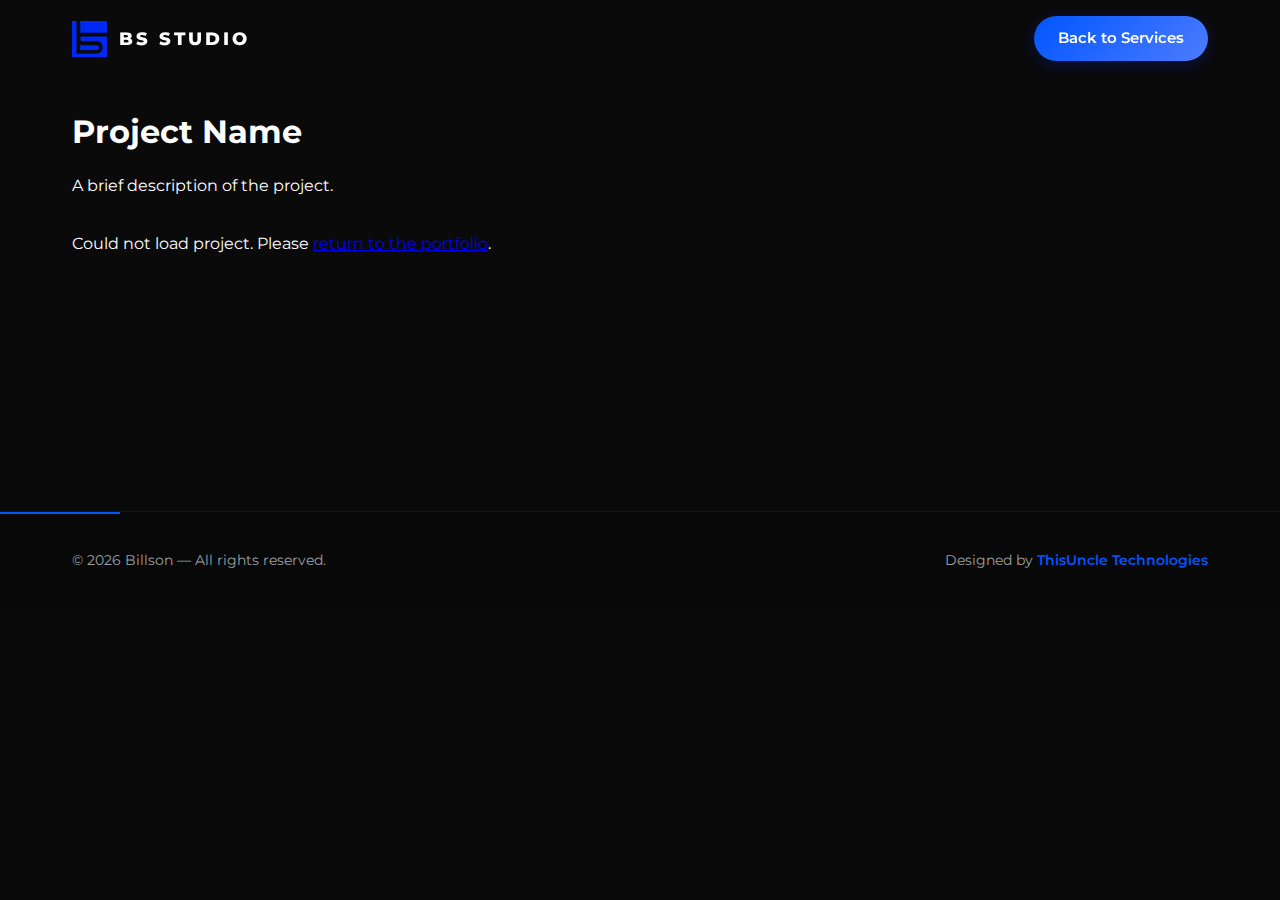
<file: project-details.html>
<!doctype html>
<html lang="en">
<head>
    <meta charset="utf-8" />
    <meta name="viewport" content="width=device-width,initial-scale=1" />
    <title>Project Details — BS Studio</title>
    <!-- Google Fonts -->
    <link rel="preconnect" href="https://fonts.googleapis.com" />
    <link rel="preconnect" href="https://fonts.gstatic.com" crossorigin />
    <link href="https://fonts.googleapis.com/css2?family=Montserrat:wght@400;500;600;700;800&display=swap" rel="stylesheet" />
    <link rel="stylesheet" href="css/style.css" />

    <!-- Favicon and Touch Icons -->
    <link rel="apple-touch-icon" sizes="180x180" href="./images/apple-touch-icon.png" />
    <link rel="icon" type="image/png" sizes="32x32" href="./images/favicon-32x32.png" />
    <link rel="icon" type="image/png" sizes="16x16" href="./images/favicon-16x16.png" />
    <link rel="manifest" href="./images/site.webmanifest" />

    <script src="js/project-details.js" defer></script>
</head>
<body class="project-details-page">

    <header class="site-header">
        <nav class="nav container">
            <a class="logo" href="index.html">
                <img src="./images/logo_version_2.png" alt="BS Studio Logo" class="logo-image" />
                <span class="logo-text">BS STUDIO</span>
            </a>
            <a href="index.html#services" class="nav-link nav-link-cta"><span>Back to Services</span></a>
        </nav>
    </header>

    <main class="container">
        <div class="project-header">
            <h1 id="projectTitle">Project Name</h1>
            <p id="projectDescription">A brief description of the project.</p>
        </div>

        <div class="project-gallery-grid" id="projectGalleryGrid">
            <!-- Gallery items will be dynamically inserted here -->
        </div>
    </main>

    <footer class="site-footer">
        <div class="container footer-inner">
            <div class="footer-left">
                <p class="copyright">© <span id="year"></span> Billson — All rights reserved.</p>
            </div>
            <div class="footer-right">
                <p class="designer-credit">
                    Designed by
                    <a href="https://thisuncle.netlify.app/" target="_blank" rel="noopener noreferrer">ThisUncle Technologies</a>
                </p>
            </div>
        </div>
    </footer>

    <!-- Lightbox -->
    <div id="lightbox" class="lightbox">
        <span class="lightbox-close">&times;</span>
        <img class="lightbox-content" id="lightboxImg">
        <div id="lightboxCaption"></div>
    </div>

    <script>
        document.getElementById('year').textContent = new Date().getFullYear();
    </script>
</body>
</html>
</file>
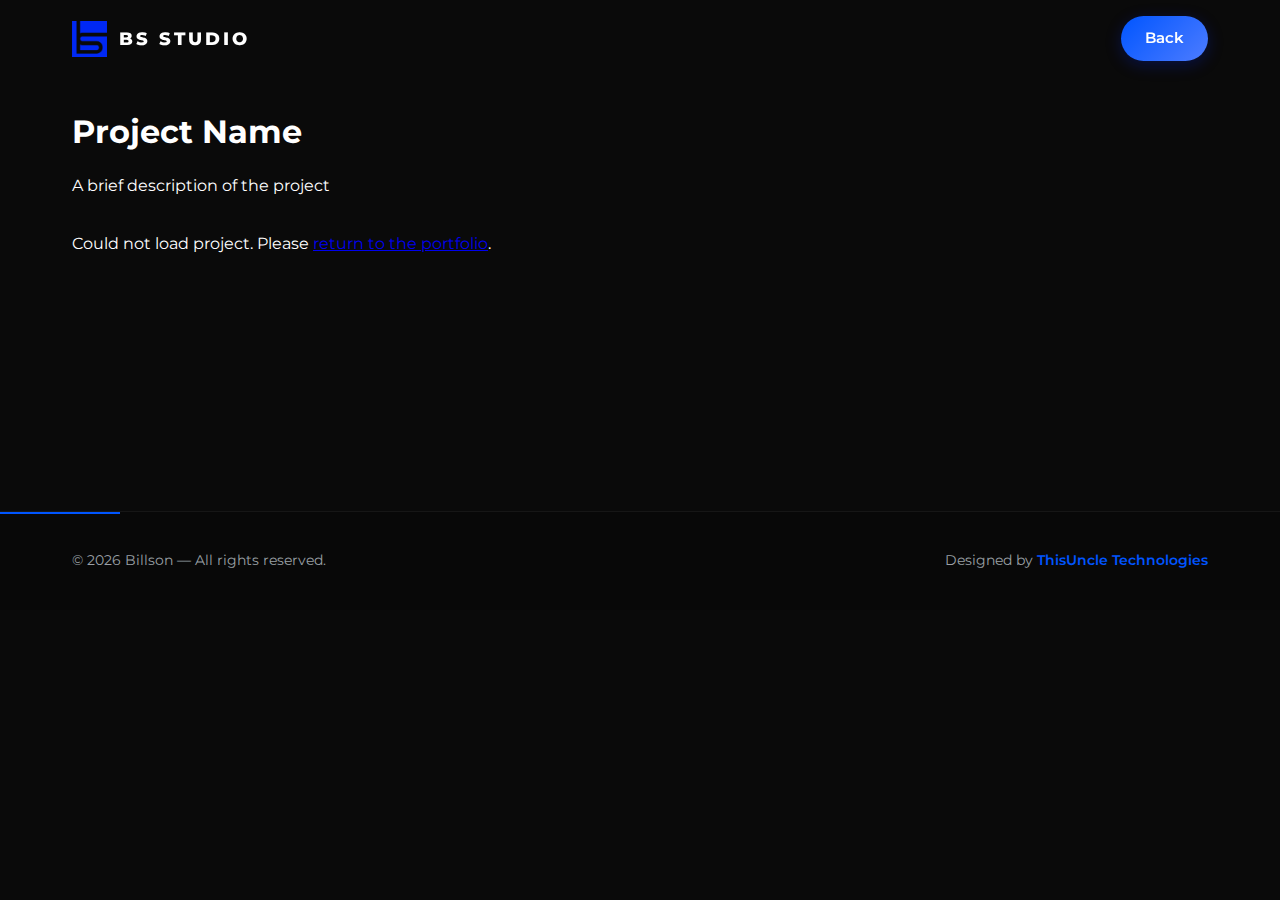
<file: pages/project-details.html>
<!doctype html>
<html lang="en">
<head>
    <meta charset="utf-8" />
    <meta name="viewport" content="width=device-width,initial-scale=1" />
    <title>Project Details — BS Studio</title>
    <!-- Google Fonts -->
    <link rel="preconnect" href="https://fonts.googleapis.com" />
    <link rel="preconnect" href="https://fonts.gstatic.com" crossorigin />
    <link href="https://fonts.googleapis.com/css2?family=Montserrat:wght@400;500;600;700;800&display=swap" rel="stylesheet" />
    <link rel="stylesheet" href="../css/style.css" />

    <!-- Favicon and Touch Icons -->
    <link rel="apple-touch-icon" sizes="180x180" href="../images/apple-touch-icon.png" />
    <link rel="icon" type="image/png" sizes="32x32" href="../images/favicon-32x32.png" />
    <link rel="icon" type="image/png" sizes="16x16" href="../images/favicon-16x16.png" />
    <link rel="manifest" href="../images/site.webmanifest" />

    <script src="../js/project-details.js" defer></script>
</head>
<body class="project-details-page">

    <header class="site-header">
        <nav class="nav container">
            <a class="logo" href="../index.html">
                <img src="../images/logo_version_2.png" alt="BS Studio Logo" class="logo-image" />
                <span class="logo-text">BS STUDIO</span>
            </a>
            <a href="#" onclick="history.back(); return false;" class="nav-link nav-link-cta"><span>Back</span></a>
        </nav>
    </header>

    <main class="container">
        <div class="project-header">
            <h1 id="projectTitle">Project Name</h1>
            <p id="projectDescription">A brief description of the project</p>
        </div>

        <div class="project-gallery-grid" id="projectGalleryGrid">
            <!-- Gallery items will be dynamically inserted here -->
        </div>
    </main>

    <footer class="site-footer">
        <div class="container footer-inner">
            <div class="footer-left">
                <p class="copyright">© <span id="year"></span> Billson — All rights reserved.</p>
            </div>
            <div class="footer-right">
                <p class="designer-credit">
                    Designed by
                    <a href="https://thisuncle.netlify.app/" target="_blank" rel="noopener noreferrer">ThisUncle Technologies</a>
                </p>
            </div>
        </div>
    </footer>

    <!-- Lightbox -->
    <div id="lightbox" class="lightbox">
        <span class="lightbox-close">&times;</span>
        <img class="lightbox-content" id="lightboxImg">
        <div id="lightboxCaption"></div>
    </div>

    <script>
        document.getElementById('year').textContent = new Date().getFullYear();
    </script>
</body>
</html>
</file>
<file: css/style.css>
/*
  style.css — Billison portfolio
  Modern, minimal, animated with performance in mind.
  - Uses CSS variables for quick theming
  - Avoids heavy shadows for mobile
  - Optimized transforms for GPU acceleration
*/
:root {
  --bg: #0a0a0a;
  --surface: #0f0f0f;
  --muted: #9aa0a6;
  --accent: #0055ff; /* primary accent */
  --text: #ffffff;
  --container: 1200px;
  --radius: 12px;
  --glass: rgba(255, 255, 255, 0.03);
}

/* Reset-ish */
* {
  box-sizing: border-box;
}
html,
body {
  height: 100%;
  scroll-behavior: smooth;
}
body {
  margin: 0;
  font-family: "Montserrat", sans-serif;
  background: linear-gradient(180deg, var(--bg), #070707);
  color: var(--text);
  -webkit-font-smoothing: antialiased;
  -moz-osx-font-smoothing: grayscale;
  line-height: 1.6;
}

/* Headings */
h1,
h2,
h3,
h4,
h5,
h6 {
  font-family: "Creato Display", "Montserrat", sans-serif;
  line-height: 1.2;
}

.container {
  max-width: var(--container);
  margin: 0 auto;
  padding: 2rem;
}

/* NAV */
.site-header {
  position: fixed;
  inset: 0 0 auto 0;
  z-index: 60;
  transition: all 0.4s ease;
}
.nav {
  display: flex;
  align-items: center;
  justify-content: space-between;
  padding: 1rem 2rem;
  transition: all 0.35s ease;
  position: relative;
}
.nav .logo {
  display: flex;
  align-items: center;
  gap: 0.75rem;
  font-weight: 800;
  letter-spacing: 3px;
  font-size: 1.15rem;
  color: var(--text);
  text-decoration: none;
  transition: all 0.3s ease;
  z-index: 2;
}
.logo-image {
  height: 36px;
  width: auto;
  object-fit: contain;
  transition: transform 0.3s cubic-bezier(0.34, 1.56, 0.64, 1);
}
.logo:hover .logo-image {
  transform: scale(1.05);
}
.logo-icon {
  width: 42px;
  height: 42px;
  border-radius: 10px;
  background: linear-gradient(135deg, var(--accent), #4d7cff);
  display: flex;
  align-items: center;
  justify-content: center;
  font-size: 1.4rem;
  font-family: "Creato Display", "Montserrat", sans-serif;
  color: #fff;
  box-shadow: 0 4px 16px rgba(0, 40, 244, 0.3);
  transition: transform 0.3s cubic-bezier(0.34, 1.56, 0.64, 1);
}
.logo:hover .logo-icon {
  transform: rotate(-10deg) scale(1.1);
}
.logo-text {
  transition: color 0.3s ease;
}
.logo:hover .logo-text {
  color: var(--accent);
}
.nav-links {
  display: flex;
  gap: 3rem;
  list-style: none;
  margin: 0;
  padding: 0;
  align-items: center;
}
.nav-link {
  color: var(--text);
  text-decoration: none;
  font-weight: 600;
  font-size: 0.95rem;
  opacity: 0.9;
  transition: all 0.3s ease;
  display: inline-block;
  position: relative;
}
.nav-link span {
  position: relative;
  z-index: 1;
}
.nav-link::before {
  content: "";
  position: absolute;
  bottom: -4px;
  left: 0;
  width: 0;
  height: 2px;
  background: linear-gradient(90deg, var(--accent), #4d7cff);
  transition: width 0.3s ease;
}
.nav-link:hover {
  opacity: 1;
  color: var(--accent);
}
.nav-link:hover::before {
  width: 100%;
}
.nav-link-cta {
  padding: 0.65rem 1.5rem;
  border-radius: 999px;
  background: linear-gradient(135deg, var(--accent), #4d7cff);
  color: #fff !important;
  opacity: 1 !important;
  box-shadow: 0 4px 16px rgba(0, 40, 244, 0.25);
  transition: all 0.3s cubic-bezier(0.34, 1.56, 0.64, 1);
}
.nav-link-cta::before {
  display: none;
}
.nav-link-cta:hover {
  transform: translateY(-3px);
  box-shadow: 0 8px 24px rgba(0, 40, 244, 0.4);
}
.nav-toggle {
  display: none;
  background: transparent;
  border: 0;
  color: var(--text);
  font-size: 1.15rem;
  cursor: pointer;
  width: 32px;
  height: 32px;
  position: relative;
  z-index: 2;
}
.hamburger,
.hamburger::before,
.hamburger::after {
  position: absolute;
  width: 24px;
  height: 2px;
  background: var(--text);
  transition: all 0.3s ease;
}
.hamburger {
  top: 50%;
  left: 50%;
  transform: translate(-50%, -50%);
}
.hamburger::before,
.hamburger::after {
  content: "";
  left: 0;
}
.hamburger::before {
  top: -7px;
}
.hamburger::after {
  top: 7px;
}
.nav-toggle.open .hamburger {
  background: transparent;
}
.nav-toggle.open .hamburger::before {
  top: 0;
  transform: rotate(45deg);
}
.nav-toggle.open .hamburger::after {
  top: 0;
  transform: rotate(-45deg);
}

.site-header.solid {
  background: rgba(10, 10, 10, 0.85);
  backdrop-filter: blur(12px);
  -webkit-backdrop-filter: blur(12px);
  box-shadow: 0 4px 24px rgba(0, 0, 0, 0.3);
  border-bottom: 1px solid rgba(255, 255, 255, 0.08);
}
.site-header.solid .nav {
  padding: 1.25rem 2rem;
}

/* Mobile Nav Sheet */
.mobile-nav-sheet {
  position: fixed;
  top: 0;
  right: 0;
  width: 280px;
  height: 100vh;
  background: linear-gradient(180deg, rgba(15, 15, 15, 0.98), rgba(10, 10, 10, 0.98));
  backdrop-filter: blur(12px);
  z-index: 55;
  transform: translateX(100%);
  transition: transform 0.4s cubic-bezier(0.16, 0.86, 0.4, 1);
  box-shadow: -8px 0 30px rgba(0, 0, 0, 0.5);
}
.mobile-nav-sheet.open {
  transform: translateX(0);
}
.mobile-nav-links {
  list-style: none;
  padding: 6rem 2rem 2rem 2rem;
  margin: 0;
  display: flex;
  flex-direction: column;
  gap: 1.5rem;
}
.mobile-nav-link {
  color: var(--text);
  text-decoration: none;
  font-size: 1.3rem;
  font-weight: 600;
  display: block;
  transition:
    color 0.25s ease,
    transform 0.25s ease;
}
.mobile-nav-link:hover {
  color: var(--accent);
  transform: translateX(8px);
}

/* small helper */
.hidden {
  display: none;
}

/* HERO */
.hero {
  min-height: 100vh;
  display: flex;
  align-items: center;
  padding: 0;
  margin-top: 0;
  position: relative;
  overflow: hidden;
}
.hero-bg {
  position: absolute;
  inset: 0;
  background-image: url("https://images.unsplash.com/photo-1618005182384-a83a8bd57fbe?q=80&w=1920&auto=format&fit=crop");
  background-size: cover;
  background-position: center center;
  transform-origin: center center;
  will-change: transform;
}
.hero-gradient {
  position: absolute;
  inset: 0;
  background: linear-gradient(
    135deg,
    rgba(10, 10, 10, 0.95) 0%,
    rgba(10, 10, 10, 0.85) 50%,
    rgba(0, 40, 244, 0.15) 100%
  );
  mix-blend-mode: multiply;
}

/* Section Backgrounds */
.about,
.portfolio,
.pricing,
.testimonials,
.contact {
  position: relative;
}

.about-bg,
.services-bg,
.pricing-bg,
.testimonials-bg,
.contact-bg {
  position: absolute;
  inset: 0;
  z-index: -1;
  overflow: hidden;
  opacity: 0.05; /* Dimmed background images */
}

.about-bg {
  background-image: url("https://loremflickr.com/1920/1080/camera,lens?random=2");
  background-size: cover;
  background-position: center;
}

.services-bg {
  background-image: url("https://loremflickr.com/1920/1080/studio,photography?random=3");
  background-size: cover;
  background-position: center;
}

.pricing-bg {
  background-image: url("https://loremflickr.com/1920/1080/office,creative?random=4");
  background-size: cover;
  background-position: center;
}

.testimonials-bg {
  background-image: url("https://loremflickr.com/1920/1080/people,meeting?random=5");
  background-size: cover;
  background-position: center;
}

.contact-bg {
  background-image: url("https://loremflickr.com/1920/1080/phone,typing?random=6");
  background-size: cover;
  background-position: center;
}
.hero-particles {
  position: absolute;
  inset: 0;
  background-image: radial-gradient(circle, rgba(0, 40, 244, 0.1) 1px, transparent 1px);
  background-size: 50px 50px;
  opacity: 0.3;
  animation: particleMove 20s linear infinite;
}
@keyframes particleMove {
  0% {
    background-position: 0 0;
  }
  100% {
    background-position: 50px 50px;
  }
}
.hero-inner {
  display: grid;
  grid-template-columns: 1fr 450px;
  gap: 2.5rem;
  align-items: center;
  width: 100%;
  position: relative;
  z-index: 2;
  max-height: 90vh;
  overflow: visible;
}
.hero-text {
  max-width: 650px;
  padding: 2rem 0;
}
.hero-badge {
  display: inline-flex;
  align-items: center;
  gap: 0.5rem;
  padding: 0.45rem 1rem;
  background: rgba(255, 255, 255, 0.1);
  backdrop-filter: blur(8px);
  -webkit-backdrop-filter: blur(8px);
  border: 1px solid rgba(255, 255, 255, 0.2);
  border-radius: 0;
  font-size: 0.8rem;
  font-weight: 600;
  color: var(--text);
  margin-bottom: 1rem;
}
.hero-badge svg {
  color: var(--accent);
}
.intro-line {
  font-size: clamp(1.6rem, 3.5vw, 2.8rem);
  margin: 0 0 0.6rem 0;
  font-weight: 700;
  line-height: 1.2;
}
.name {
  color: var(--accent);
  display: inline-block;
}
.tagline {
  font-size: clamp(0.7rem, 1.5vw, 1rem);
  margin: 0 0 1.25rem 0;
  font-weight: 600;
  color: rgba(255, 255, 255, 0.85);
  white-space: normal; /* Allow text to wrap */
  line-height: 1.6;
}
.typing-text {
  color: var(--accent);
  position: relative;
}
.lead {
  color: var(--muted);
  max-width: 55ch;
  line-height: 1.7;
  font-size: 1rem;
  margin-bottom: 1.5rem;
}
.hero-actions {
  display: flex;
  gap: 1rem;
  margin-bottom: 2rem;
  flex-wrap: wrap;
}
.cta-primary,
.cta-secondary {
  display: inline-flex;
  align-items: center;
  gap: 0.65rem;
  padding: 0.9rem 1.7rem;
  border-radius: 0;
  font-weight: 600;
  text-decoration: none;
  transition: all 0.3s ease;
  font-size: 0.9rem;
  position: relative;
  overflow: hidden;
}
.cta-primary {
  background: var(--accent);
  color: #fff;
  box-shadow: none;
}
.cta-primary:hover {
  background: #0020d4;
  transform: translateX(4px);
}
.cta-primary svg {
  transition: transform 0.3s ease;
}
.cta-primary:hover svg {
  transform: translateX(4px);
}
.cta-secondary {
  background: transparent;
  border: 1px solid rgba(255, 255, 255, 0.15);
  color: var(--text);
}
.cta-secondary:hover {
  background: rgba(255, 255, 255, 0.04);
  border-color: var(--accent);
  color: var(--accent);
}
.hero-stats {
  display: flex;
  gap: 2rem;
  padding: 1.5rem 0;
  border-top: 1px solid rgba(255, 255, 255, 0.06);
}
.hero-stat {
  display: flex;
  flex-direction: column;
  gap: 0.2rem;
}
.hero-stat strong {
  font-size: 1.6rem;
  font-family: "Creato Display", "Montserrat", sans-serif;
  color: var(--accent);
  font-weight: 600;
}
.hero-stat span {
  font-size: 0.8rem;
  color: var(--muted);
  font-weight: 600;
}
.hero-showcase {
  position: relative;
  max-height: 70vh;
  display: flex;
  align-items: center;
}
.showcase-decoration {
  display: none;
}
.showcase-stack {
  position: relative;
  width: 100%;
  height: 100%;
}
.showcase-frame {
  position: absolute;
  border-radius: 0;
  overflow: hidden;
  box-shadow: none;
  will-change: transform;
  transition: transform 0.4s ease;
  max-height: 65vh;
  border: 1px solid rgba(255, 255, 255, 0.1);
}
.showcase-frame::before {
  content: "";
  position: absolute;
  top: -1px;
  left: -1px;
  width: 40px;
  height: 40px;
  border-top: 2px solid var(--accent);
  border-left: 2px solid var(--accent);
  z-index: 10;
  transition: all 0.3s ease;
}
.showcase-frame::after {
  content: "";
  position: absolute;
  bottom: -1px;
  right: -1px;
  width: 40px;
  height: 40px;
  border-bottom: 2px solid var(--accent);
  border-right: 2px solid var(--accent);
  z-index: 10;
  transition: all 0.3s ease;
}
.showcase-frame img {
  width: 100%;
  height: 100%;
  object-fit: cover;
  display: block;
  transition: transform 0.8s ease;
}
/* Floating Animations */
@keyframes float-main {
  0%, 100% { transform: translateY(0) rotate(-3deg); }
  50% { transform: translateY(-15px) rotate(-3deg); }
}
@keyframes float-secondary {
  0%, 100% { transform: translateY(0) rotate(6deg) scale(0.9); }
  50% { transform: translateY(-20px) rotate(6deg) scale(0.9); }
}
@keyframes float-tertiary {
  0%, 100% { transform: translateY(0) rotate(-6deg) scale(0.85); }
  50% { transform: translateY(-12px) rotate(-6deg) scale(0.85); }
}

.showcase-frame-main {
  position: relative;
  width: 90%;
  margin-left: 5%;
  z-index: 2;
  animation: float-main 6s ease-in-out infinite;
  box-shadow: 0 30px 60px rgba(0,0,0,0.5);
}
.showcase-frame-main:hover {
  z-index: 10;
  animation-play-state: paused;
  transform: scale(1.02) rotate(0deg);
}
.showcase-frame-main:hover::before,
.showcase-frame-main:hover::after {
  width: 60px;
  height: 60px;
}

.showcase-frame-secondary {
  width: 65%;
  top: -15%;
  right: -10%;
  z-index: 1;
  opacity: 0.9;
  animation: float-secondary 7s ease-in-out infinite 1s;
  box-shadow: 0 20px 40px rgba(0,0,0,0.4);
}
.showcase-frame-secondary:hover {
  z-index: 10;
  opacity: 1;
  animation-play-state: paused;
  transform: scale(1) rotate(0deg);
}
.showcase-frame-secondary:hover::before,
.showcase-frame-secondary:hover::after {
  width: 50px;
  height: 50px;
}

.showcase-frame-tertiary {
  width: 65%;
  top: auto;
  bottom: -20%;
  left: -15%;
  z-index: 3;
  opacity: 1;
  animation: float-tertiary 8s ease-in-out infinite 0.5s;
  box-shadow: 0 25px 50px rgba(0,0,0,0.45);
}
.showcase-frame-tertiary:hover {
  z-index: 10;
  opacity: 1;
  animation-play-state: paused;
  transform: scale(1) rotate(0deg);
}
.showcase-frame-tertiary:hover::before,
.showcase-frame-tertiary:hover::after {
  width: 50px;
  height: 50px;
}
.showcase-frame:hover img {
  transform: scale(1.05);
}
.scroll-indicator {
  position: absolute;
  bottom: 2rem;
  left: 50%;
  transform: translateX(-50%);
  display: flex;
  flex-direction: column;
  align-items: center;
  gap: 0.4rem;
  color: var(--muted);
  font-size: 0.8rem;
  font-weight: 600;
  cursor: pointer;
  opacity: 0.8;
  transition: all 0.3s ease;
  padding: 0.8rem 1.2rem;
  background: rgba(255, 255, 255, 0.03);
  backdrop-filter: blur(5px);
  -webkit-backdrop-filter: blur(5px);
  border: 1px solid rgba(255, 255, 255, 0.08);
  border-radius: 30px;
}
.scroll-indicator:hover {
  opacity: 1;
  background: rgba(255, 255, 255, 0.08);
  border-color: rgba(255, 255, 255, 0.15);
  transform: translateX(-50%) translateY(-4px);
}
.scroll-indicator svg {
  color: var(--accent);
}

/* ABOUT */
.about {
  padding: 5rem 0;
}
.about-content {
  display: grid;
  grid-template-columns: 1fr 350px;
  gap: 4rem;
  align-items: center; /* Changed back to center to avoid stretching the smaller image */
}
.section-title {
  font-size: 1rem;
  letter-spacing: 1.5px;
  color: var(--accent);
  text-transform: uppercase;
  margin: 0 0 1rem 0;
}
.about-heading {
  font-size: 2rem;
  margin: 0.5rem 0;
  color: var(--text);
  font-weight: 600;
}
.about-tagline {
  color: var(--accent);
  font-size: 1.1rem;
  font-weight: 600;
  margin: 0.5rem 0 1.5rem 0;
}
.about-description {
  color: var(--muted);
  line-height: 1.7;
  margin-bottom: 2rem;
  font-size: 1rem;
}
.stats-grid {
  display: grid;
  grid-template-columns: repeat(3, 1fr);
  gap: 1.5rem;
  margin-top: 2rem;
}
.stat-item {
  background: rgba(255, 255, 255, 0.03);
  backdrop-filter: blur(12px);
  -webkit-backdrop-filter: blur(12px);
  padding: 1.75rem 1.25rem;
  border-radius: 0;
  border: 1px solid rgba(255, 255, 255, 0.1);
  display: flex;
  flex-direction: column;
  align-items: center;
  gap: 1rem;
  text-align: center;
  transition: border-color 0.3s ease;
  cursor: pointer;
  position: relative;
}
.stat-item::before {
  content: "";
  position: absolute;
  top: 0;
  left: 0;
  width: 100%;
  height: 2px;
  background: var(--accent);
  transform: scaleX(0);
  transition: transform 0.3s ease;
  transform-origin: left;
}
.stat-item:hover {
  border-color: rgba(255, 255, 255, 0.12);
}
.stat-item:hover::before {
  transform: scaleX(1);
}
.stat-icon {
  width: 46px;
  height: 46px;
  border-radius: 0;
  background: var(--accent);
  display: flex;
  align-items: center;
  justify-content: center;
  color: #fff;
  transition: transform 0.3s ease;
}
.stat-item:hover .stat-icon {
  transform: scale(1.05);
}
.stat-content {
  display: flex;
  flex-direction: column;
  gap: 0.25rem;
}
.stat-content strong {
  display: block;
  font-size: 1.8rem;
  font-family: "Creato Display", "Montserrat", sans-serif;
  color: var(--accent);
  font-weight: 600;
}
.stat-content span {
  font-size: 0.85rem;
  color: var(--muted);
  font-weight: 600;
}
.about-right {
  position: relative;
  padding: 2rem; /* Add padding for the offset effect */
}
.about-image-wrapper {
  position: relative;
  border-radius: 0;
  box-shadow: 0 20px 40px rgba(0,0,0,0.3);
  transition: all 0.6s cubic-bezier(0.25, 0.46, 0.45, 0.94);
  border: none;
  height: 420px; /* Fixed height for smaller appearance */
  width: 100%;
  max-width: 350px; /* Ensure it doesn't get too wide */
  margin: 0 auto; /* Center if needed */
  z-index: 2;
}
.about-image-wrapper::before {
  display: none; /* Remove old corner borders */
}
.about-image-wrapper::after {
  display: none; /* Remove old corner borders */
}
.about-image-wrapper:hover {
  transform: translate(-10px, -10px);
}
.about-image-wrapper img {
  width: 100%;
  height: 100%;
  object-fit: cover;
  object-position: top center; /* Focus on the face */
  display: block;
  border-radius: 0;
  transition: all 0.7s cubic-bezier(0.25, 0.46, 0.45, 0.94);
  /* filter: grayscale(100%); Removed grayscale to ensure visibility */
  will-change: transform;
  background-color: #222; /* Fallback color */
}
.about-image-wrapper:hover img {
  transform: scale(1.05);
  /* filter: grayscale(0%); */
}
.image-decoration {
  display: none;
  position: absolute;
  inset: 2rem 0 0 2rem; /* Offset from the main image position */
  border: 2px solid var(--accent);
  z-index: 1;
  transition: all 0.4s cubic-bezier(0.34, 1.56, 0.64, 1);
}
.about-right:hover .image-decoration {
  inset: 3rem -1rem -1rem 3rem; /* Expand offset on hover */
  border-width: 4px;
  opacity: 0.6;
}
@keyframes rotate {
  0% {
    transform: rotate(0deg);
  }
  100% {
    transform: rotate(360deg);
  }
}

/* SERVICES */
.services {
  padding: 5rem 0;
  position: relative;
}
.services::before {
  content: "";
  position: absolute;
  top: 50%;
  left: 50%;
  width: 600px;
  height: 600px;
  background: linear-gradient(135deg, rgba(0, 40, 244, 0.08), transparent);
  border-radius: 50%;
  filter: blur(100px);
  transform: translate(-50%, -50%);
  pointer-events: none;
}
.services-header {
  text-align: center;
  margin-bottom: 3.5rem;
  position: relative;
  z-index: 1;
}
.services-subtitle {
  font-size: 1.15rem;
  color: var(--muted);
  margin-top: 0.5rem;
}
.services-grid {
  display: grid;
  grid-template-columns: repeat(3, 1fr);
  gap: 2rem;
  margin-top: 2rem;
  position: relative;
  z-index: 1;
}
.service-card {
  background: linear-gradient(135deg, rgba(255, 255, 255, 0.04), rgba(255, 255, 255, 0.01));
  backdrop-filter: blur(10px);
  padding: 2.5rem 2rem;
  border-radius: 20px;
  transition:
    transform 0.5s cubic-bezier(0.34, 1.56, 0.64, 1),
    box-shadow 0.4s,
    background 0.4s;
  cursor: pointer;
  border: 1px solid rgba(255, 255, 255, 0.05);
  position: relative;
  overflow: hidden;
}
.service-card::before {
  content: "";
  position: absolute;
  top: 0;
  left: 0;
  right: 0;
  bottom: 0;
  background: linear-gradient(135deg, rgba(0, 40, 244, 0.1), transparent);
  opacity: 0;
  transition: opacity 0.4s ease;
}
.service-card:hover {
  transform: translateY(-15px) scale(1.03);
  box-shadow: 0 25px 60px rgba(0, 0, 0, 0.6);
  background: linear-gradient(135deg, rgba(255, 255, 255, 0.08), rgba(255, 255, 255, 0.02));
}
.service-card:hover::before {
  opacity: 1;
}
.service-icon-wrapper {
  position: relative;
  margin-bottom: 1.5rem;
  width: 70px;
  height: 70px;
}
.icon-bg {
  position: absolute;
  inset: 0;
  background: linear-gradient(135deg, var(--accent), #4d7cff);
  border-radius: 16px;
  opacity: 0.15;
  transition:
    transform 0.5s cubic-bezier(0.34, 1.56, 0.64, 1),
    opacity 0.4s;
}
.service-card:hover .icon-bg {
  transform: rotate(180deg) scale(1.2);
  opacity: 0.25;
}
.service-icon-wrapper .icon {
  position: relative;
  z-index: 2;
  width: 70px;
  height: 70px;
  border-radius: 16px;
  background: linear-gradient(135deg, rgba(0, 40, 244, 0.15), rgba(0, 40, 244, 0.05));
  border: 2px solid rgba(0, 40, 244, 0.2);
  display: flex;
  align-items: center;
  justify-content: center;
  color: var(--accent);
  transition:
    transform 0.5s cubic-bezier(0.34, 1.56, 0.64, 1),
    background 0.4s,
    border-color 0.4s;
}
.service-card:hover .icon {
  transform: scale(1.15) rotate(-10deg);
  background: linear-gradient(135deg, var(--accent), #4d7cff);
  border-color: var(--accent);
  color: #fff;
}
.service-card h4 {
  font-size: 1.4rem;
  margin: 0 0 1rem 0;
  transition: color 0.3s ease;
}
.service-card:hover h4 {
  color: var(--accent);
}
.service-card p {
  color: var(--muted);
  line-height: 1.7;
  margin: 0;
  font-size: 0.95rem;
  transition: color 0.3s ease;
}
.service-card:hover p {
  color: var(--text);
}

/* PORTFOLIO */
.portfolio {
  padding: 6rem 0;
  position: relative;
}
.portfolio-header {
  text-align: center;
  margin-bottom: 3rem;
  position: relative;
  z-index: 1;
}
.portfolio-subtitle {
  font-size: 1.15rem;
  color: var(--muted);
  margin-top: 0.5rem;
}

/* Portfolio Filters */
.portfolio-filters {
  display: flex;
  flex-wrap: wrap;
  gap: 1rem;
  justify-content: center;
  margin-bottom: 3.5rem;
  position: relative;
  z-index: 1;
  padding: 0 1rem;
}
.filter-btn {
  display: inline-flex;
  align-items: center;
  gap: 0.65rem;
  padding: 0.75rem 1.25rem;
  background: rgba(255, 255, 255, 0.05);
  backdrop-filter: blur(8px);
  -webkit-backdrop-filter: blur(8px);
  border: 1px solid rgba(255, 255, 255, 0.15);
  border-radius: 8px;
  color: var(--text);
  font-size: 0.85rem;
  font-weight: 500;
  cursor: pointer;
  transition: all 0.25s ease;
  font-family: "Montserrat", sans-serif;
}
.filter-btn:hover {
  background: rgba(255, 255, 255, 0.1);
  border-color: rgba(255, 255, 255, 0.25);
}
.filter-btn.active {
  background: var(--accent);
  border-color: var(--accent);
  color: #fff;
}
.filter-icon {
  display: flex;
  align-items: center;
  justify-content: center;
  width: 24px;
  height: 24px;
}
.filter-count {
  display: none;
}

/* Portfolio Grid */
.portfolio-grid {
  display: grid;
  grid-template-columns: repeat(3, 1fr);
  gap: 1px;
  position: relative;
  z-index: 1;
}
.port-item {
  position: relative;
  overflow: hidden;
  border-radius: 8px;
  cursor: pointer;
  transition: all 0.4s cubic-bezier(0.34, 1.56, 0.64, 1);
  aspect-ratio: 16/11;
  box-shadow: none;
  border: 1px solid rgba(255, 255, 255, 0.1);
  opacity: 1;
  transform: scale(1);
  display: flex;
  flex-direction: column;
  background: rgba(255, 255, 255, 0.02);
}
.port-item.hidden {
  opacity: 0;
  transform: scale(0.9);
  pointer-events: none;
  position: absolute;
}
.port-item img {
  width: 100%;
  height: 100%;
  object-fit: cover;
  display: block;
  transition: transform 0.7s cubic-bezier(0.2, 0.8, 0.2, 1);
  position: relative;
  z-index: 1;
}
.port-item:hover {
  transform: translateY(-4px);
  border-color: var(--accent);
  box-shadow: 0 10px 30px rgba(0, 0, 0, 0.5);
  z-index: 20;
}
.port-item:hover img {
  transform: scale(1.1);
}
.port-overlay {
  position: absolute;
  inset: 0;
  background: linear-gradient(to top, rgba(0, 0, 0, 0.8), transparent);
  opacity: 1;
  transition: opacity 0.3s ease;
  display: flex;
  align-items: flex-end;
  justify-content: space-between;
  padding: 1.5rem;
  z-index: 10;
}
.port-item:hover .port-overlay {
  opacity: 1;
}
.port-info {
  display: flex;
  flex-direction: row;
  justify-content: space-between;
  align-items: flex-end;
  width: 100%;
  gap: 1rem;
}
.port-category {
  display: none;
}
.port-info h4 {
  margin: 0;
  font-size: 1.1rem;
  color: #fff;
  font-weight: 600;
  font-family: "Creato Display", "Montserrat", sans-serif;
  max-width: 80%;
}
.port-desc {
  display: none;
}
.port-action {
  display: flex;
  align-items: center;
  justify-content: center;
  width: 40px;
  height: 40px;
  background: rgba(255, 255, 255, 0.1);
  border: 1px solid rgba(255, 255, 255, 0.2);
  border-radius: 50%;
  color: #fff;
  cursor: pointer;
  transition: all 0.3s ease;
  padding: 0;
  flex-shrink: 0;
}
.port-action span {
  display: none;
}
.port-action svg {
  width: 20px;
  height: 20px;
  stroke: #fff;
  transition: transform 0.3s ease;
}
.port-item:hover .port-action {
  background: var(--accent);
  border-color: var(--accent);
  transform: scale(1.1);
}
.port-item:hover .port-action svg {
  transform: rotate(-45deg);
}
.port-item::before, .port-item::after {
  display: none;
}

/* TESTIMONIAL */
.testimonials {
  padding: 5rem 0;
  position: relative;
  overflow: hidden;
}
.testimonials::before,
.testimonials::after {
  display: none;
}
.testimonials-header {
  text-align: center;
  margin-bottom: 3rem;
  position: relative;
  z-index: 1;
}
.testimonials-subtitle {
  font-size: 1.15rem;
  color: var(--muted);
  margin-top: 0.5rem;
}
.testimonials-wrapper {
  display: grid;
  grid-template-columns: repeat(3, 1fr);
  gap: 1.5rem;
  align-items: stretch;
  position: relative;
  z-index: 1;
  max-width: var(--container);
  margin: 0 auto;
}
.testimonial-card {
  background: rgba(255, 255, 255, 0.03);
  backdrop-filter: blur(12px);
  -webkit-backdrop-filter: blur(12px);
  padding: 2rem;
  border-radius: 0;
  border: 1px solid rgba(255, 255, 255, 0.1);
  box-shadow: none;
  position: relative;
  transition: border-color 0.3s ease;
  display: flex;
  flex-direction: column;
  overflow: hidden;
}
.testimonial-card::before {
  content: "";
  position: absolute;
  top: 0;
  left: 0;
  width: 40px;
  height: 2px;
  background: var(--accent);
  transition: width 0.3s ease;
}
.testimonial-card:hover {
  border-color: rgba(255, 255, 255, 0.15);
}
.testimonial-card:hover::before {
  width: 80px;
}

.quote-icon {
  width: 44px;
  height: 44px;
  border-radius: 0;
  background: var(--accent);
  display: flex;
  align-items: center;
  justify-content: center;
  color: #fff;
  margin-bottom: 1rem;
  box-shadow: none;
  position: relative;
  z-index: 2;
}
.quote-icon::before {
  display: none;
}
.testimonial-card blockquote {
  margin: 0;
  font-size: 0.95rem;
  line-height: 1.7;
  color: var(--text);
  font-style: normal;
  position: relative;
  z-index: 2;
}
.testimonial-card blockquote::before {
  display: none;
}
.testimonial-footer {
  display: flex;
  justify-content: space-between;
  align-items: center;
  margin-top: 1.5rem;
  padding-top: 1.25rem;
  border-top: 1px solid rgba(255, 255, 255, 0.06);
  position: relative;
  z-index: 2;
}
.client-info {
  display: flex;
  align-items: center;
  gap: 1rem;
}
.client-avatar {
  width: 40px;
  height: 40px;
  border-radius: 0;
  background: rgba(0, 40, 244, 0.1);
  border: 1px solid rgba(0, 40, 244, 0.2);
  display: flex;
  align-items: center;
  justify-content: center;
  color: var(--accent);
  position: relative;
}
.client-details {
  display: flex;
  flex-direction: column;
  gap: 0.25rem;
}
.client-details cite {
  font-style: normal;
  font-weight: 700;
  color: var(--text);
  font-size: 1rem;
}
.client-role {
  font-size: 0.85rem;
  color: var(--muted);
}
.rating {
  display: flex;
  gap: 0.25rem;
  position: relative;
  z-index: 2;
}
.rating svg {
  color: var(--accent);
  filter: none;
}
.testimonial-stats {
  display: flex;
  flex-direction: column;
  gap: 1.5rem;
}
.stat-card {
  background: linear-gradient(135deg, rgba(255, 255, 255, 0.06), rgba(255, 255, 255, 0.03));
  backdrop-filter: blur(12px);
  -webkit-backdrop-filter: blur(12px);
  padding: 2rem 1.5rem;
  border-radius: 16px;
  border: 1px solid rgba(255, 255, 255, 0.1);
  text-align: center;
  transition: box-shadow 0.3s ease;
  cursor: pointer;
}
.stat-card:hover {
  box-shadow: 0 12px 36px rgba(0, 0, 0, 0.35);
}
.stat-number {
  font-size: 2.5rem;
  font-weight: 800;
  background: linear-gradient(135deg, var(--accent), #4d7cff);
  -webkit-background-clip: text;
  background-clip: text;
  color: transparent;
  font-family: "Creato Display", "Montserrat", sans-serif;
}
.stat-label {
  color: var(--muted);
  font-size: 0.9rem;
  margin-top: 0.5rem;
  font-weight: 600;
}

/* PRICING */
.pricing {
  padding: 5rem 0;
  position: relative;
  z-index: 1;
}
.pricing-header {
  text-align: center;
  margin-bottom: 3rem;
}
.pricing-subtitle {
  font-size: 1.15rem;
  color: var(--muted);
  margin-top: 0.5rem;
}
.pricing-grid {
  display: grid;
  grid-template-columns: repeat(3, 1fr);
  gap: 1.5rem;
  max-width: var(--container);
  margin: 0 auto;
}
.pricing-card {
  background: rgba(255, 255, 255, 0.03);
  backdrop-filter: blur(12px);
  -webkit-backdrop-filter: blur(12px);
  border: 1px solid rgba(255, 255, 255, 0.1);
  border-radius: 0;
  padding: 2.5rem 2rem;
  position: relative;
  transition: all 0.3s ease;
  display: flex;
  flex-direction: column;
}
.pricing-card::before {
  content: "";
  position: absolute;
  top: -1px;
  left: -1px;
  width: 60px;
  height: 60px;
  border-top: 2px solid var(--accent);
  border-left: 2px solid var(--accent);
  opacity: 0;
  transition: opacity 0.3s ease;
}
.pricing-card::after {
  content: "";
  position: absolute;
  bottom: -1px;
  right: -1px;
  width: 60px;
  height: 60px;
  border-bottom: 2px solid var(--accent);
  border-right: 2px solid var(--accent);
  opacity: 0;
  transition: opacity 0.3s ease;
}
.pricing-card:hover::before,
.pricing-card:hover::after {
  opacity: 1;
}
.pricing-card.featured {
  border-color: var(--accent);
  background: rgba(0, 85, 255, 0.05);
}
.pricing-card.featured::before,
.pricing-card.featured::after {
  opacity: 1;
}
.featured-badge {
  position: absolute;
  top: 1rem;
  right: 1rem;
  background: var(--accent);
  color: #fff;
  padding: 0.4rem 0.8rem;
  font-size: 0.7rem;
  font-weight: 700;
  text-transform: uppercase;
  letter-spacing: 0.5px;
  border-radius: 0;
}
.pricing-card-header {
  margin-bottom: 2rem;
}
.plan-name {
  font-size: 1.5rem;
  font-weight: 700;
  color: var(--text);
  margin: 0 0 1rem 0;
  font-family: "Creato Display", "Montserrat", sans-serif;
}
.plan-price {
  display: flex;
  align-items: flex-start;
  margin-bottom: 1rem;
}
.currency {
  font-size: 1.5rem;
  color: var(--accent);
  margin-top: 0.5rem;
}
.amount {
  font-size: 3.5rem;
  font-weight: 800;
  color: var(--text);
  line-height: 1;
  font-family: "Creato Display", "Montserrat", sans-serif;
}
.plan-desc {
  color: var(--muted);
  font-size: 0.95rem;
}
.plan-features {
  list-style: none;
  padding: 0;
  margin: 0 0 2rem 0;
  flex-grow: 1;
}
.plan-features li {
  display: flex;
  align-items: center;
  gap: 0.75rem;
  padding: 0.75rem 0;
  color: var(--text);
  font-size: 0.95rem;
}
.plan-features svg {
  color: var(--accent);
  flex-shrink: 0;
}
.plan-btn {
  width: 100%;
  padding: 1rem;
  background: var(--accent);
  color: #fff;
  border: none;
  border-radius: 0;
  font-size: 1rem;
  font-weight: 600;
  cursor: pointer;
  transition: all 0.3s ease;
  text-transform: uppercase;
  letter-spacing: 0.5px;
  margin-top: auto;
}
.plan-btn:hover {
  background: #0066ff;
  transform: translateY(-2px);
}
.pricing-card.featured .plan-btn {
  background: #fff;
  color: var(--accent);
}
.pricing-card.featured .plan-btn:hover {
  background: var(--accent);
  color: #fff;
}

/* CONTACT */
.contact {
  padding: 5rem 0;
}
.contact-header {
  text-align: center;
  margin-bottom: 3rem;
}
.contact-subtitle {
  font-size: 1.15rem;
  color: var(--muted);
  margin-top: 0.5rem;
}
.contact-wrapper {
  display: grid;
  grid-template-columns: 480px 1fr;
  gap: 3rem;
  align-items: start;
}
.contact-left {
  display: flex;
  flex-direction: column;
  gap: 2rem;
}
.contact-cards {
  display: flex;
  flex-direction: column;
  gap: 1.25rem;
}
.contact-card {
  background: rgba(255, 255, 255, 0.03);
  backdrop-filter: blur(12px);
  -webkit-backdrop-filter: blur(12px);
  padding: 1.5rem;
  border-radius: 0;
  border: 1px solid rgba(255, 255, 255, 0.1);
  display: flex;
  align-items: center;
  gap: 1.25rem;
  transition: border-color 0.3s ease;
  cursor: pointer;
  position: relative;
  overflow: hidden;
}
.contact-card::before {
  content: "";
  position: absolute;
  left: 0;
  top: 0;
  width: 3px;
  height: 0;
  background: var(--accent);
  transition: height 0.3s ease;
}
.contact-card:hover {
  border-color: rgba(255, 255, 255, 0.12);
}
.contact-card:hover::before {
  height: 100%;
}
.contact-icon {
  width: 44px;
  height: 44px;
  border-radius: 0;
  background: var(--accent);
  display: flex;
  align-items: center;
  justify-content: center;
  color: #fff;
  transition: transform 0.3s ease;
  flex-shrink: 0;
}
.contact-card:hover .contact-icon {
  transform: scale(1.05);
}
.contact-details h4 {
  margin: 0 0 0.25rem 0;
  font-size: 0.95rem;
  font-weight: 600;
}
.contact-details a {
  color: var(--muted);
  text-decoration: none;
  font-size: 0.95rem;
  transition: color 0.3s ease;
}
.contact-card:hover .contact-details a {
  color: var(--text);
}
.contact-tagline {
  background: rgba(0, 40, 244, 0.05);
  padding: 2rem;
  border-radius: 0;
  text-align: center;
  border: 1px solid rgba(0, 40, 244, 0.1);
  position: relative;
}
.contact-tagline::before {
  content: "";
  position: absolute;
  top: 0;
  left: 0;
  right: 0;
  height: 2px;
  background: var(--accent);
}
.signature {
  font-family: "Creato Display", "Montserrat", sans-serif;
  font-size: 1.2rem;
  font-style: normal;
  color: var(--accent);
  margin: 0;
  font-weight: 600;
}
.contact-form {
  display: flex;
  flex-direction: column;
  gap: 1.5rem;
  background: rgba(255, 255, 255, 0.03);
  padding: 2.5rem;
  border-radius: 0;
  border: 1px solid rgba(255, 255, 255, 0.1);
  backdrop-filter: blur(12px);
  -webkit-backdrop-filter: blur(12px);
  box-shadow: none;
  position: relative;
}
.contact-form::before {
  content: "";
  position: absolute;
  top: -1px;
  right: -1px;
  width: 50px;
  height: 50px;
  border-top: 2px solid var(--accent);
  border-right: 2px solid var(--accent);
}
.form-group {
  display: flex;
  flex-direction: column;
  gap: 0.5rem;
}
.form-group label {
  font-weight: 600;
  font-size: 0.85rem;
  color: var(--text);
  letter-spacing: 0.3px;
}
.contact-form input,
.contact-form textarea {
  padding: 0.95rem 1.15rem;
  border-radius: 0;
  border: 1px solid rgba(255, 255, 255, 0.08);
  background: rgba(255, 255, 255, 0.02);
  color: var(--text);
  outline: none;
  font-family: "Inter", sans-serif;
  font-size: 0.9rem;
  transition:
    border 0.3s ease,
    background 0.3s ease;
}
.contact-form input:focus,
.contact-form textarea:focus {
  border: 1px solid var(--accent);
  background: rgba(255, 255, 255, 0.04);
}
.contact-form input::placeholder,
.contact-form textarea::placeholder {
  color: rgba(255, 255, 255, 0.3);
}
.contact-form textarea {
  resize: vertical;
  min-height: 140px;
}
.btn-submit {
  padding: 0.95rem 1.85rem;
  border-radius: 0;
  background: var(--accent);
  color: #fff;
  border: 0;
  font-weight: 600;
  font-size: 0.95rem;
  cursor: pointer;
  display: flex;
  align-items: center;
  justify-content: center;
  gap: 0.65rem;
  transition:
    background 0.3s ease,
    transform 0.3s ease;
  position: relative;
  overflow: hidden;
}
.btn-submit:hover {
  background: #0020d4;
  transform: translateX(4px);
}
.btn-submit:active {
  transform: translateX(2px);
}
.btn-submit svg {
  transition: transform 0.3s ease;
}
.btn-submit:hover svg {
  transform: translateX(4px);
}

/* FOOTER */
.site-footer {
  padding: 0.4rem 0;
  border-top: 1px solid rgba(255, 255, 255, 0.06);
  background: rgba(0, 0, 0, 0.2);
  position: relative;
}
.site-footer::before {
  content: "";
  position: absolute;
  top: 0;
  left: 0;
  width: 120px;
  height: 2px;
  background: var(--accent);
}
.footer-inner {
  display: flex;
  justify-content: space-between;
  align-items: center;
  flex-wrap: wrap;
  gap: 0.5rem;
}
.footer-left {
  display: flex;
  flex-direction: column;
  gap: 0.5rem;
}
.footer-right {
  display: flex;
  align-items: center;
}
.tagline {
  margin: 0;
  font-size: 0.9rem;
  color: var(--text);
  font-weight: 500;
}
.copyright {
  margin: 0;
  font-size: 0.85rem;
  color: var(--muted);
}
.designer-credit {
  margin: 0;
  font-size: 0.85rem;
  color: var(--muted);
}
.designer-credit a {
  color: var(--accent);
  text-decoration: none;
  font-weight: 600;
  transition: color 0.3s ease;
  border-bottom: 1px solid transparent;
}
.designer-credit a:hover {
  color: #4d7cff;
  border-bottom-color: var(--accent);
}

/* BACK TO TOP BUTTON */
.back-to-top {
  position: fixed;
  bottom: 2rem;
  right: 2rem;
  width: 48px;
  height: 48px;
  border-radius: 50%;
  background: rgba(0, 85, 255, 0.2);
  backdrop-filter: blur(8px);
  -webkit-backdrop-filter: blur(8px);
  border: 1px solid rgba(0, 85, 255, 0.4);
  color: var(--accent);
  cursor: pointer;
  display: flex;
  align-items: center;
  justify-content: center;
  box-shadow: 0 4px 12px rgba(0, 0, 0, 0.2);
  opacity: 0;
  visibility: hidden;
  transition:
    opacity 0.4s ease,
    visibility 0.4s ease,
    background 0.3s ease,
    transform 0.3s ease;
  z-index: 50;
}
.back-to-top.visible {
  opacity: 1;
  visibility: visible;
}
.back-to-top:hover {
  background: rgba(0, 85, 255, 0.4);
  transform: translateY(-4px);
  color: #fff;
}
.back-to-top:active {
  transform: scale(0.95);
}
.back-to-top svg {
  width: 24px;
  height: 24px;
}

/* WHATSAPP BUTTON */
.whatsapp-btn {
  position: fixed;
  bottom: 6rem;
  right: 2rem;
  width: 48px;
  height: 48px;
  border-radius: 0;
  background: #25d366;
  color: #fff;
  display: flex;
  align-items: center;
  justify-content: center;
  box-shadow: none;
  transition: background 0.3s ease;
  z-index: 51;
  text-decoration: none;
}
.whatsapp-btn:hover {
  background: #128c7e;
}
.whatsapp-btn:active {
  transform: scale(0.95);
}
.whatsapp-btn svg {
  width: 24px;
  height: 24px;
}

/* CATEGORY MODAL (Level 1 - Project List) */
.category-modal {
  position: fixed;
  inset: 0;
  z-index: 9998;
  display: flex;
  align-items: center;
  justify-content: center;
  opacity: 0;
  visibility: hidden;
  transition:
    opacity 0.4s ease,
    visibility 0.4s ease;
}
.category-modal.active {
  opacity: 1;
  visibility: visible;
}
.category-modal-backdrop {
  position: absolute;
  inset: 0;
  background: rgba(0, 0, 0, 0.92);
  backdrop-filter: blur(8px);
  cursor: pointer;
}
.category-modal-content {
  position: relative;
  z-index: 1;
  background: rgba(10, 10, 10, 0.85);
  backdrop-filter: blur(16px);
  -webkit-backdrop-filter: blur(16px);
  border: 1px solid rgba(255, 255, 255, 0.1);
  max-width: 1200px;
  width: 90%;
  max-height: 85vh;
  overflow-y: auto;
  padding: 1.5rem 2rem 0.75rem 2rem;
  border-radius: 0;
  box-shadow: 0 0 60px rgba(0, 85, 255, 0.15);
  scrollbar-width: none;
  -ms-overflow-style: none;
}
.category-modal-content::-webkit-scrollbar {
  display: none;
}
.category-modal-content::before {
  content: "";
  position: absolute;
  top: -1px;
  left: -1px;
  width: 60px;
  height: 60px;
  border-top: 2px solid var(--accent);
  border-left: 2px solid var(--accent);
  z-index: 10;
  pointer-events: none;
}
.category-modal-close {
  position: absolute;
  top: 1.5rem;
  right: 1.5rem;
  z-index: 20;
  width: 40px;
  height: 40px;
  background: rgba(255, 255, 255, 0.05);
  border: 1px solid rgba(255, 255, 255, 0.15);
  color: #fff;
  cursor: pointer;
  display: flex;
  align-items: center;
  justify-content: center;
  transition: all 0.3s ease;
}
.category-modal-close:hover {
  background: rgba(255, 255, 255, 0.1);
  border-color: var(--accent);
  transform: rotate(90deg);
}

/* Level 1: Profile Header */
.category-profile-header {
  display: flex;
  align-items: center;
  gap: 2rem;
  margin-bottom: 2.5rem;
  padding-bottom: 2rem;
  border-bottom: 1px solid rgba(255, 255, 255, 0.1);
}
.profile-image-wrapper {
  width: 100px;
  height: 100px;
  border-radius: 50%;
  overflow: hidden;
  border: 2px solid var(--accent);
  flex-shrink: 0;
  box-shadow: 0 0 20px rgba(0, 85, 255, 0.3);
}
.profile-image {
  width: 100%;
  height: 100%;
  object-fit: cover;
}
.profile-info {
  flex-grow: 1;
}
.profile-info h2 {
  font-size: 2.2rem;
  margin: 0 0 0.5rem 0;
  color: var(--text);
  font-family: "Creato Display", "Montserrat", sans-serif;
}
.profile-info p {
  margin: 0;
  color: var(--muted);
  font-size: 1.1rem;
}
.profile-stats {
  display: flex;
  gap: 2.5rem;
}
.profile-stats .stat-item {
  display: flex;
  flex-direction: column;
  align-items: center;
  background: transparent;
  border: none;
  padding: 0;
  min-width: auto;
}
.profile-stats .stat-item::before {
  display: none;
}
.profile-stats .stat-number {
  font-size: 2rem;
  font-weight: 700;
  color: var(--accent);
  font-family: "Creato Display", "Montserrat", sans-serif;
  background: linear-gradient(135deg, var(--accent), #4d7cff);
  -webkit-background-clip: text;
  background-clip: text;
  color: transparent;
}
.profile-stats .stat-label {
  font-size: 0.8rem;
  color: var(--muted);
  text-transform: uppercase;
  letter-spacing: 1px;
  font-weight: 600;
  margin-top: 0.2rem;
}

/* Level 2: Project Details Page Styles */
.project-details-page {
  padding-top: 60px;
  min-height: 100vh;
  background: #0a0a0a;
}
.page-header {
  margin-bottom: 1rem;
}
.back-btn {
  display: inline-flex;
  align-items: center;
  gap: 0.6rem;
  padding: 0.75rem 1.25rem;
  background: rgba(255, 255, 255, 0.05);
  backdrop-filter: blur(8px);
  -webkit-backdrop-filter: blur(8px);
  border: 1px solid rgba(255, 255, 255, 0.15);
  border-radius: 8px;
  color: var(--text);
  font-size: 0.9rem;
  font-weight: 600;
  cursor: pointer;
  transition: all 0.3s ease;
}
.back-btn:hover {
  background: rgba(255, 255, 255, 0.1);
  border-color: var(--accent);
  transform: translateX(-4px);
}

.project-details-header {
  display: flex;
  justify-content: space-between;
  align-items: flex-end;
  margin-bottom: 1.5rem;
  padding-bottom: 1rem;
  border-bottom: 1px solid rgba(255, 255, 255, 0.1);
  flex-wrap: wrap;
  gap: 1rem;
}
.project-header-content {
  flex: 1;
  min-width: 300px;
}
.project-category {
  display: inline-block;
  padding: 0.4rem 0.8rem;
  background: rgba(0, 85, 255, 0.15);
  color: var(--accent);
  border-radius: 4px;
  font-size: 0.8rem;
  font-weight: 600;
  text-transform: uppercase;
  letter-spacing: 1px;
  margin-bottom: 0.5rem;
}
.project-header-content h1 {
  font-size: 2.5rem;
  margin: 0;
  color: var(--text);
  font-weight: 700;
  display: flex;
  flex-direction: column;
  align-items: flex-start;
  gap: 0.2rem;
}
.project-type {
  font-size: 1rem;
  color: var(--muted);
  font-weight: 500;
  text-transform: uppercase;
  letter-spacing: 1px;
  display: block;
}
.project-tagline {
  font-size: 1.2rem;
  color: var(--muted);
  margin: 0;
}
.project-actions {
  display: flex;
  gap: 1rem;
}
.project-cta {
  display: inline-flex;
  align-items: center;
  gap: 0.6rem;
  padding: 0.9rem 1.8rem;
  background: var(--accent);
  color: #fff;
  border-radius: 0;
  font-weight: 600;
  text-decoration: none;
  transition: all 0.3s ease;
}
.project-cta:hover {
  background: #0020d4;
  transform: translateY(-2px);
}
.project-cta-secondary {
  display: inline-flex;
  align-items: center;
  gap: 0.6rem;
  padding: 0.9rem 1.8rem;
  background: transparent;
  border: 1px solid rgba(255, 255, 255, 0.2);
  color: var(--text);
  border-radius: 0;
  font-weight: 600;
  text-decoration: none;
  transition: all 0.3s ease;
}
.project-cta-secondary:hover {
  border-color: var(--accent);
  color: var(--accent);
}

/* Level 2: Collage Grid */
.project-gallery-grid {
  display: grid;
  grid-template-columns: repeat(auto-fit, minmax(200px, 1fr));
  grid-auto-rows: 200px;
  grid-auto-flow: dense;
  gap: 1rem;
  padding-bottom: 4rem;
}

.gallery-item {
  position: relative;
  overflow: hidden;
  border-radius: 8px;
  border: 1px solid rgba(255, 255, 255, 0.05);
  transition: transform 0.3s ease, box-shadow 0.3s ease;
  cursor: pointer;
  background: rgba(255, 255, 255, 0.02);
}

/* Make the grid look like a creative collage */
.gallery-item:nth-child(3n) {
  grid-column: span 2;
}
.gallery-item:nth-child(4n) {
  grid-row: span 2;
}
.gallery-item:nth-child(7n) {
  grid-column: span 2;
  grid-row: span 2;
}

.gallery-item:hover {
  transform: translateY(-4px);
  box-shadow: 0 10px 30px rgba(0, 0, 0, 0.5);
  border-color: var(--accent);
  z-index: 2;
}

.gallery-item img {
  width: 100%;
  height: 100%;
  object-fit: cover;
  transition: transform 0.7s cubic-bezier(0.2, 0.8, 0.2, 1);
  display: block;
}

.gallery-item:hover img {
  transform: scale(1.1);
}

.gallery-overlay {
  position: absolute;
  inset: 0;
  background: linear-gradient(to top, rgba(0, 0, 0, 0.8), transparent);
  display: flex;
  align-items: flex-end;
  justify-content: flex-start;
  padding: 1.5rem;
  opacity: 0;
  transition: opacity 0.3s ease;
}

.gallery-item:hover .gallery-overlay {
  opacity: 1;
}

.gallery-overlay span {
  color: #fff;
  font-weight: 600;
  font-size: 0.9rem;
  letter-spacing: 0.5px;
  text-transform: uppercase;
  display: flex;
  align-items: center;
  gap: 0.5rem;
}

.gallery-overlay span::after {
  content: "→";
  font-size: 1.2rem;
  transition: transform 0.3s ease;
}

.gallery-item:hover .gallery-overlay span::after {
  transform: translateX(4px);
}

/* Lightbox */
.lightbox {
  position: fixed;
  inset: 0;
  z-index: 10000;
  background: rgba(0, 0, 0, 0.95);
  backdrop-filter: blur(10px);
  display: flex;
  align-items: center;
  justify-content: center;
  opacity: 0;
  visibility: hidden;
  transition: all 0.3s ease;
}
.lightbox.active {
  opacity: 1;
  visibility: visible;
}
.lightbox-content {
  max-width: 90vw;
  max-height: 90vh;
  position: relative;
}
.lightbox-image {
  max-width: 100%;
  max-height: 90vh;
  object-fit: contain;
  box-shadow: 0 0 40px rgba(0, 0, 0, 0.5);
}
.lightbox-close {
  position: absolute;
  top: 2rem;
  right: 2rem;
  background: transparent;
  border: none;
  color: #fff;
  font-size: 2rem;
  cursor: pointer;
  z-index: 10001;
  transition: transform 0.3s ease;
}
.lightbox-close:hover {
  transform: rotate(90deg);
  color: var(--accent);
}
#lightboxCaption {
  display: none !important;
}

.projects-list-grid {
  display: grid;
  grid-template-columns: repeat(auto-fill, minmax(250px, 1fr));
  gap: 1rem;
  padding: 2rem 0;
  align-items: stretch;
}

.project-grid-item {
  display: block;
  position: relative;
  text-decoration: none;
  color: var(--text);
  overflow: hidden;
  aspect-ratio: 1;
  border: 1px solid rgba(255, 255, 255, 0.1);
  transition: transform 0.3s ease, border-color 0.3s ease;
}

.project-grid-item:hover {
  transform: translateY(-4px);
  border-color: var(--accent);
  z-index: 2;
}

.project-grid-item img {
  width: 100%;
  height: 100%;
  object-fit: cover;
  transition: transform 0.5s ease;
}

.project-grid-item:hover img {
  transform: scale(1.05);
}

.project-grid-overlay {
  position: absolute;
  bottom: 0;
  left: 0;
  width: 100%;
  padding: 1.5rem;
  background: linear-gradient(to top, rgba(0,0,0,0.9), transparent);
  display: flex;
  flex-direction: column;
  justify-content: flex-end;
  gap: 0.25rem;
  transform: translateY(0);
  transition: transform 0.3s ease;
}

.project-grid-overlay h3 {
  margin: 0;
  font-size: 1.1rem;
  font-weight: 600;
  color: #fff;
  line-height: 1.2;
}

.project-grid-overlay p {
  margin: 0;
  font-size: 0.85rem;
  color: rgba(255, 255, 255, 0.7);
  font-weight: 500;
}

/* RESPONSIVE STYLES */

/* Tablet & Small Desktop */
@media (max-width: 992px) {
  :root {
    --container: 90%;
  }
  
  /* Hero */
  .hero-inner {
    grid-template-columns: 1fr;
    text-align: center;
    gap: 3rem;
    padding-top: 6rem;
  }
  .hero-text {
    max-width: 100%;
    padding: 0;
    display: flex;
    flex-direction: column;
    align-items: center;
  }
  .hero-actions {
    justify-content: center;
  }
  .hero-stats {
    justify-content: center;
    width: 100%;
  }
  .hero-showcase {
    max-height: 50vh;
    width: 80%;
    margin: 0 auto;
  }
  
  /* About */
  .about-content {
    grid-template-columns: 1fr;
    gap: 3rem;
  }
  .about-image-wrapper {
    height: 350px;
    max-width: 300px;
  }
  
  /* Services */
  .services-grid {
    grid-template-columns: repeat(2, 1fr);
  }
  
  /* Contact */
  .contact-wrapper {
    grid-template-columns: 1fr;
  }
}

/* Mobile */
@media (max-width: 768px) {
  /* Nav */
  .nav-links {
    display: none;
  }
  .nav-toggle {
    display: block;
  }
  .nav-link-cta {
    display: none;
  }
  
  /* Hero Mobile Optimization */
  .hero {
    min-height: auto; /* Allow content to flow */
    padding-bottom: 4rem;
  }
  .hero-inner {
    padding-top: 6rem;
    display: flex;
    flex-direction: column;
    justify-content: flex-start;
    min-height: auto;
    gap: 2.5rem;
  }
  .intro-line {
    font-size: 2.4rem;
    line-height: 1.1;
  }
  .tagline {
    font-size: 0.95rem;
    margin-bottom: 1.5rem;
  }
  .lead {
    font-size: 0.95rem;
    margin-bottom: 1.5rem;
  }
  
  /* Show the showcase on mobile but optimized */
  .hero-showcase {
    display: block;
    width: 100%;
    height: 320px; /* Fixed height container */
    margin-top: 0;
    position: relative;
  }
  .showcase-stack {
    transform: scale(0.85);
    transform-origin: center center;
    width: 100%;
    height: 100%;
  }
  .showcase-frame-main {
    width: 70%;
    margin-left: 15%;
    top: 10%;
  }
  .showcase-frame-secondary {
    width: 50%;
    right: 0;
    top: -5%;
  }
  .showcase-frame-tertiary {
    width: 50%;
    left: 0;
    bottom: 10%;
  }
  
  .hero-actions {
    flex-direction: column;
    width: 100%;
    gap: 0.8rem;
  }
  .cta-primary, .cta-secondary {
    width: 100%;
    justify-content: center;
  }
  
  .hero-stats {
    display: grid;
    grid-template-columns: repeat(3, 1fr);
    gap: 0.5rem;
    width: 100%;
    padding: 1.5rem 0;
    border-top: 1px solid rgba(255, 255, 255, 0.1);
  }
  .hero-stat {
    align-items: center;
    text-align: center;
  }
  .hero-stat strong {
    font-size: 1.4rem;
  }
  .hero-stat span {
    font-size: 0.7rem;
  }

  /* Hide scroll indicator on mobile */
  .scroll-indicator {
    display: none;
  }

  /* Center contact links on mobile */
  .hero-contact-mini {
    justify-content: center;
    width: 100%;
    flex-wrap: nowrap !important;
  }
  
  /* About */
  .stats-grid {
    grid-template-columns: 1fr;
  }
  .about-image-wrapper {
    height: 280px;
    max-width: 240px;
  }
  
  /* Services */
  .services-grid {
    grid-template-columns: 1fr;
    gap: 1.5rem;
  }
  .service-card {
    padding: 1.5rem;
    border-radius: 16px;
  }
  .service-icon-wrapper {
    width: 60px;
    height: 60px;
    margin-bottom: 1rem;
  }
  .service-icon-wrapper .icon {
    width: 60px;
    height: 60px;
  }
  .service-card h4 {
    font-size: 1.25rem;
  }
  .service-card p {
    font-size: 0.9rem;
  }
  
  /* Portfolio */
  .portfolio-grid {
    display: grid;
    grid-template-columns: repeat(2, 1fr);
    gap: 1rem;
    justify-content: center;
  }
  .port-item {
    width: 100%;
  }
  .portfolio-filters {
    gap: 0.5rem;
  }
  .filter-btn {
    padding: 0.5rem 1rem;
    font-size: 0.8rem;
  }
  
  /* Contact */
  .contact-form {
    padding: 1.5rem;
  }
  
  /* Footer */
  .footer-inner {
    flex-direction: column;
    gap: 2rem;
    text-align: center;
  }
  .footer-links {
    justify-content: center;
  }
  
  /* Project Details Page */
  .category-profile-header {
    flex-direction: column;
    text-align: center;
    gap: 1.5rem;
  }
  .profile-info h2 {
    font-size: 1.8rem;
  }
  .profile-stats {
    width: 100%;
    justify-content: center;
    gap: 3rem;
  }
  .project-details-header {
    flex-direction: column;
    align-items: flex-start;
  }
  .project-actions {
    width: 100%;
    flex-direction: column;
  }
  .project-cta, .project-cta-secondary {
    width: 100%;
    justify-content: center;
  }
  .project-gallery-grid {
    grid-template-columns: 1fr;
  }
  
  /* Gallery Grid Mobile Adjustments */
  .gallery-item:nth-child(n) {
    grid-column: span 1 !important;
    grid-row: span 1 !important;
  }
}
</file>
